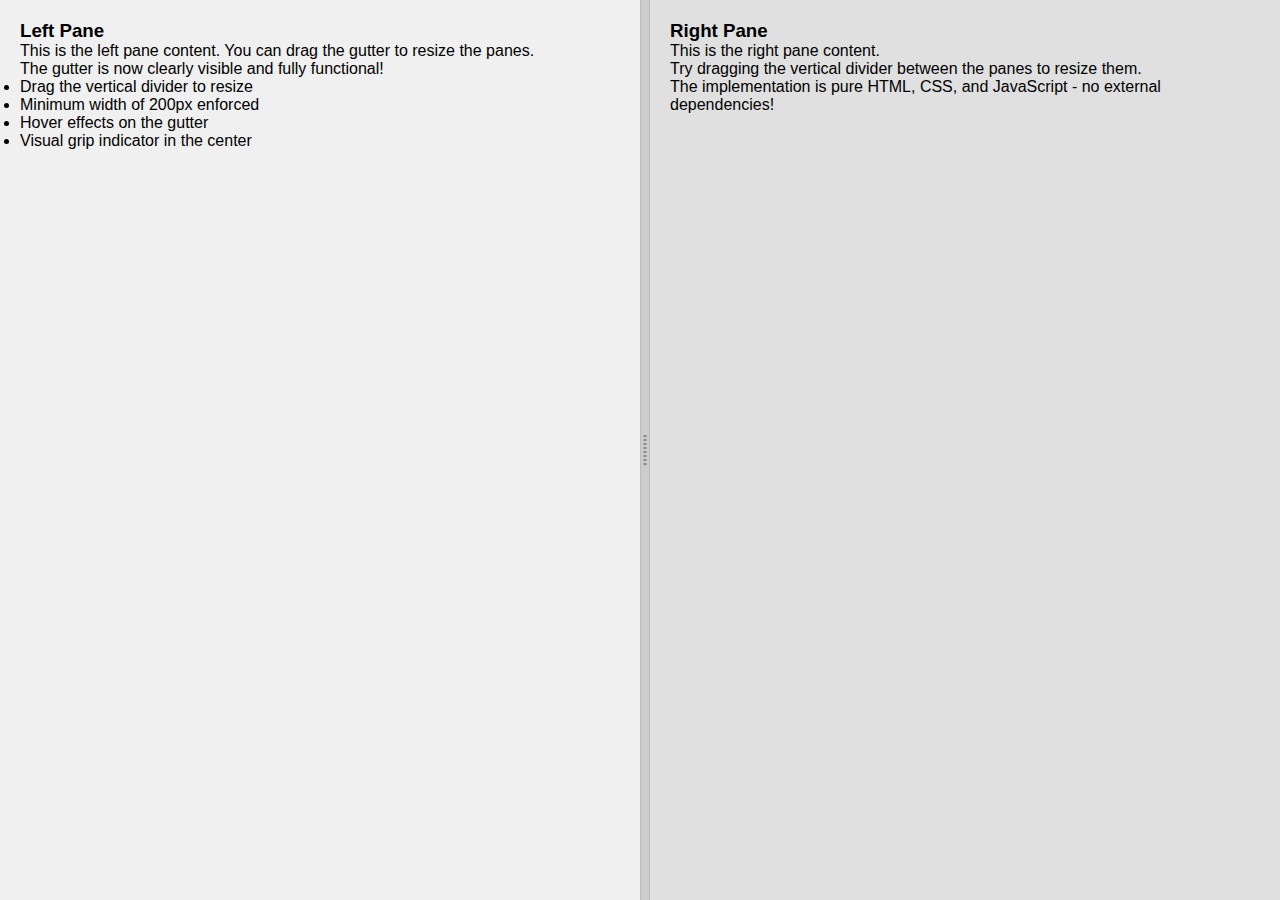
<file: test/test.html>
<!DOCTYPE html>
<html lang="en">
<head>
    <meta charset="UTF-8">
    <meta name="viewport" content="width=device-width, initial-scale=1.0">
    <title>Custom Split Pane</title>
    <style>
        * {
            margin: 0;
            padding: 0;
            box-sizing: border-box;
        }

        body {
            font-family: Arial, sans-serif;
            overflow: hidden;
        }

        .split-container {
            display: flex;
            height: 100vh;
            width: 100vw;
        }

        .pane {
            padding: 20px;
            overflow: auto;
        }

        .left-pane {
            background-color: #f0f0f0;
            width: 50%;
            min-width: 200px;
        }

        .right-pane {
            background-color: #e0e0e0;
            flex: 1;
            min-width: 200px;
        }

        .gutter {
            width: 10px;
            background-color: #ccc;
            cursor: col-resize;
            position: relative;
            border-left: 1px solid #bbb;
            border-right: 1px solid #bbb;
            transition: background-color 0.2s;
            user-select: none;
        }

        .gutter:hover {
            background-color: #aaa;
        }

        .gutter::before {
            content: '';
            position: absolute;
            top: 50%;
            left: 50%;
            transform: translate(-50%, -50%);
            width: 3px;
            height: 30px;
            background: repeating-linear-gradient(
                to bottom,
                #888 0px,
                #888 2px,
                transparent 2px,
                transparent 4px
            );
            pointer-events: none;
        }

        .gutter.dragging {
            background-color: #999;
        }

        .split-container.dragging {
            cursor: col-resize;
        }

        .split-container.dragging .pane {
            pointer-events: none;
            user-select: none;
        }
    </style>
</head>
<body>
    <div class="split-container">
        <div class="pane left-pane">
            <h3>Left Pane</h3>
            <p>This is the left pane content. You can drag the gutter to resize the panes.</p>
            <p>The gutter is now clearly visible and fully functional!</p>
            <ul>
                <li>Drag the vertical divider to resize</li>
                <li>Minimum width of 200px enforced</li>
                <li>Hover effects on the gutter</li>
                <li>Visual grip indicator in the center</li>
            </ul>
        </div>
        
        <div class="gutter" id="gutter"></div>
        
        <div class="pane right-pane">
            <h3>Right Pane</h3>
            <p>This is the right pane content.</p>
            <p>Try dragging the vertical divider between the panes to resize them.</p>
            <p>The implementation is pure HTML, CSS, and JavaScript - no external dependencies!</p>
        </div>
    </div>

    <script>
        const gutter = document.getElementById('gutter');
        const container = document.querySelector('.split-container');
        const leftPane = document.querySelector('.left-pane');
        const rightPane = document.querySelector('.right-pane');
        
        let isResizing = false;

        gutter.addEventListener('mousedown', (e) => {
            isResizing = true;
            container.classList.add('dragging');
            gutter.classList.add('dragging');
            e.preventDefault();
        });

        document.addEventListener('mousemove', (e) => {
            if (!isResizing) return;
            
            const containerRect = container.getBoundingClientRect();
            const containerWidth = containerRect.width;
            const gutterWidth = gutter.offsetWidth;
            
            // Calculate the new left pane width
            let newLeftWidth = e.clientX - containerRect.left;
            
            // Enforce minimum widths
            const minWidth = 200;
            const maxLeftWidth = containerWidth - minWidth - gutterWidth;
            
            newLeftWidth = Math.max(minWidth, Math.min(newLeftWidth, maxLeftWidth));
            
            // Update the left pane width
            const percentage = (newLeftWidth / containerWidth) * 100;
            leftPane.style.width = percentage + '%';
        });

        document.addEventListener('mouseup', () => {
            if (isResizing) {
                isResizing = false;
                container.classList.remove('dragging');
                gutter.classList.remove('dragging');
            }
        });

        // Handle touch events for mobile
        gutter.addEventListener('touchstart', (e) => {
            isResizing = true;
            container.classList.add('dragging');
            gutter.classList.add('dragging');
            e.preventDefault();
        });

        document.addEventListener('touchmove', (e) => {
            if (!isResizing) return;
            
            const touch = e.touches[0];
            const containerRect = container.getBoundingClientRect();
            const containerWidth = containerRect.width;
            const gutterWidth = gutter.offsetWidth;
            
            let newLeftWidth = touch.clientX - containerRect.left;
            
            const minWidth = 200;
            const maxLeftWidth = containerWidth - minWidth - gutterWidth;
            
            newLeftWidth = Math.max(minWidth, Math.min(newLeftWidth, maxLeftWidth));
            
            const percentage = (newLeftWidth / containerWidth) * 100;
            leftPane.style.width = percentage + '%';
            
            e.preventDefault();
        });

        document.addEventListener('touchend', () => {
            if (isResizing) {
                isResizing = false;
                container.classList.remove('dragging');
                gutter.classList.remove('dragging');
            }
        });
    </script>
</body>
</html>
</file>
